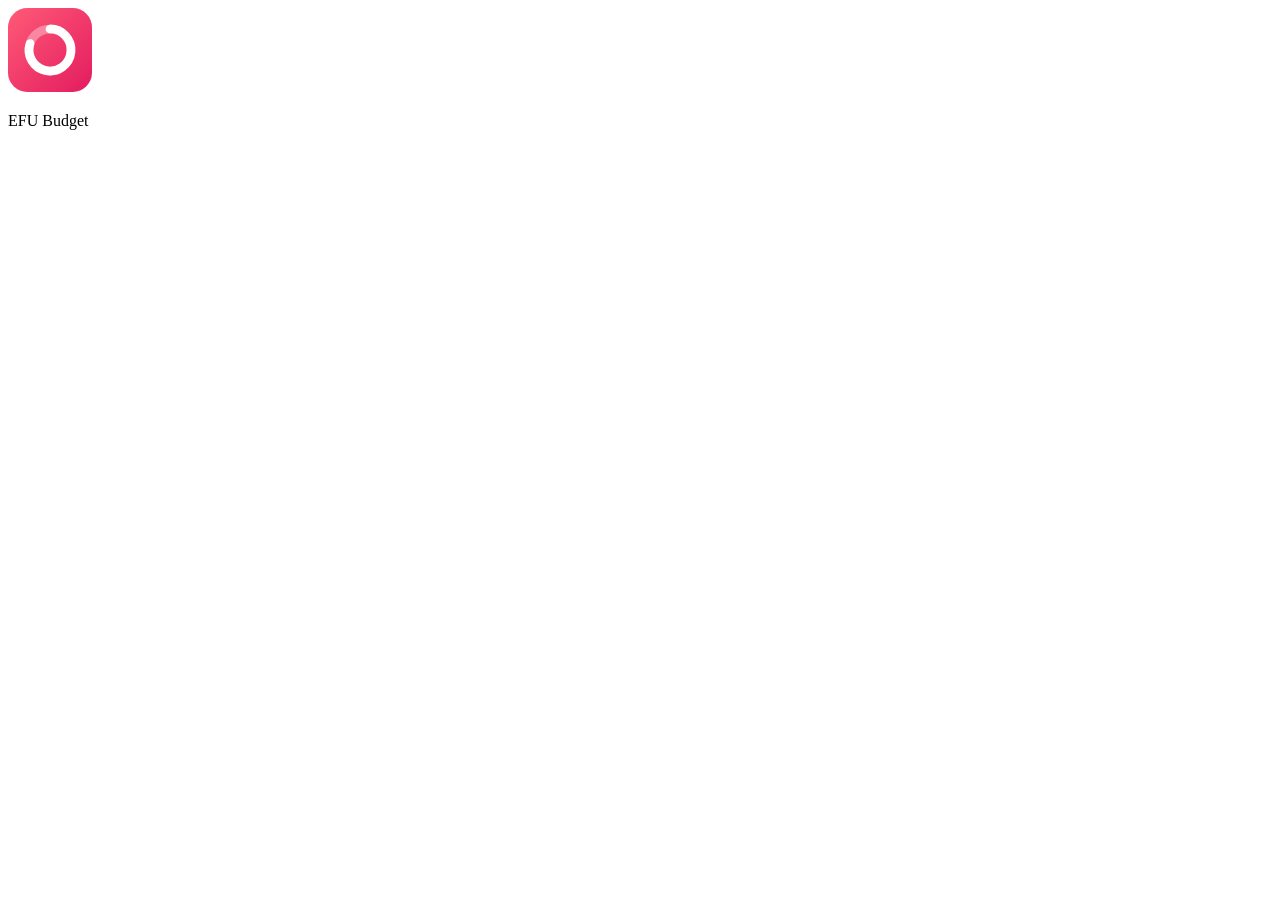
<file: src/template.html>
<!doctype html>
<html lang="it" data-style="nativo">
<head>
<meta charset="utf-8">
<meta name="viewport" content="width=device-width, initial-scale=1, viewport-fit=cover">
<meta name="color-scheme" content="light dark">
<meta name="theme-color" content="#ffffff" media="(prefers-color-scheme: light)">
<meta name="theme-color" content="#000000" media="(prefers-color-scheme: dark)">
<meta name="format-detection" content="telephone=no">
<title>EFU Budget</title>
<link rel="manifest" href="manifest.webmanifest">
<link rel="icon" type="image/png" href="icon-192.png">
<link rel="apple-touch-icon" href="icon-180.png">
<meta name="apple-mobile-web-app-capable" content="yes">
<meta name="mobile-web-app-capable" content="yes">
<meta name="apple-mobile-web-app-status-bar-style" content="default">
<meta name="apple-mobile-web-app-title" content="EFU Budget">
<meta name="application-name" content="EFU Budget">
<style>/*CSS*/</style>
</head>
<body>
<div id="splash" aria-hidden="true"><div class="sp-in"><span class="sp-ic"><svg viewBox="0 0 96 96" width="84" height="84" aria-hidden="true"><defs><linearGradient id="sp-spg" x1="0" y1="0" x2="1" y2="1"><stop offset="0" stop-color="#FF5A77"/><stop offset="1" stop-color="#E31C5F"/></linearGradient></defs><rect width="96" height="96" rx="22" fill="url(#sp-spg)"/><circle cx="48" cy="48" r="24" fill="none" stroke="#fff" stroke-opacity=".35" stroke-width="10"/><path d="M48 24a24 24 0 1 1-22.8 16.6" fill="none" stroke="#fff" stroke-width="10" stroke-linecap="round"/></svg></span><p class="sp-name"><span>EFU</span> Budget</p></div></div>
<div id="app"><main id="view" class="view"></main><nav id="tabbar" aria-label="Sezioni" hidden></nav></div>
<div id="sheets"></div>
<div id="toast" role="status" aria-live="polite"></div>
<div id="lock" aria-hidden="true"></div>
<script>/*JS*/</script>
</body>
</html>
</file>
